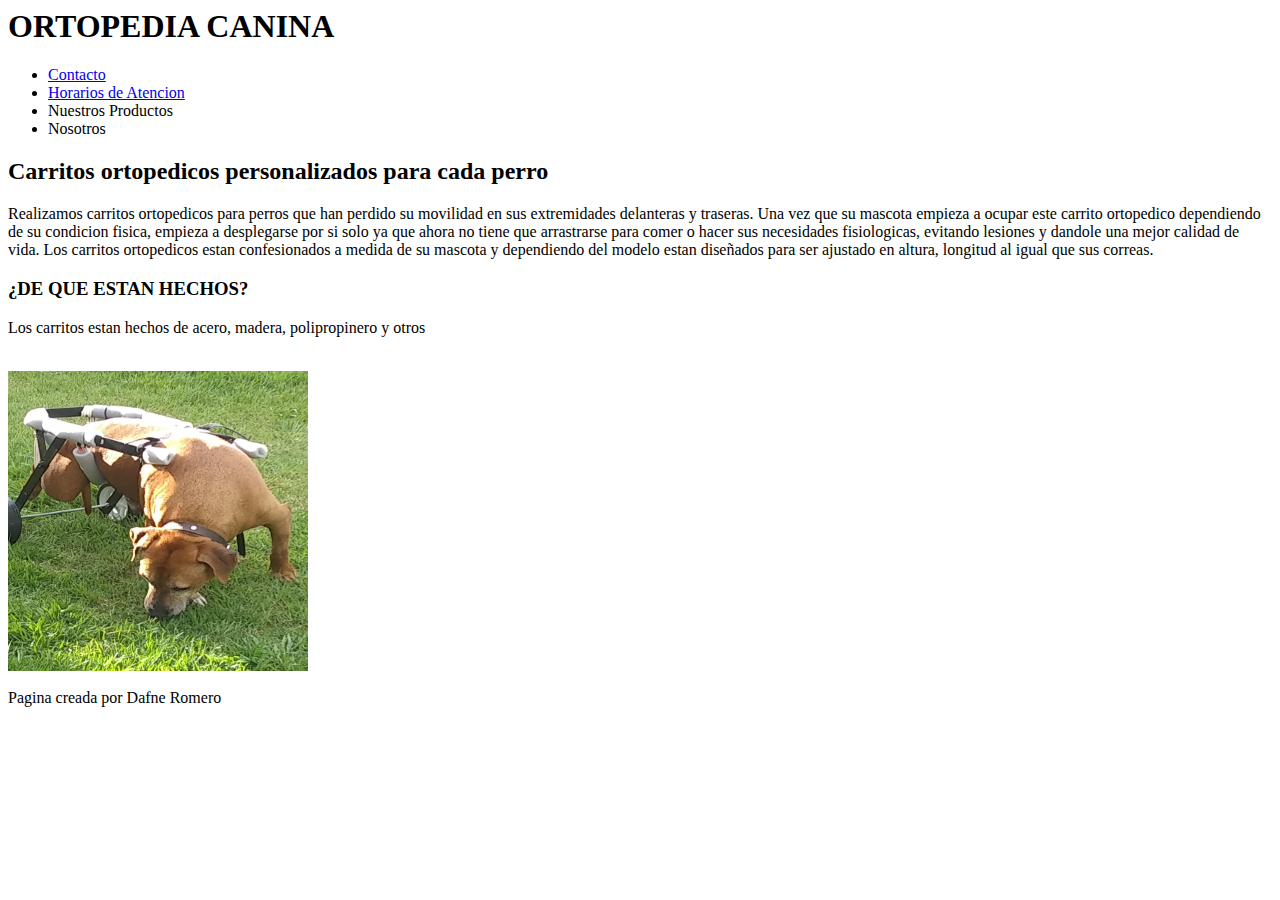
<file: Tareas AAPV/index.html>
<doctype html>
    <html>
    <head>
        <title>ORTOPEDIA CANINA</title>
    </head>
        <body>
         <header>
            <h1>ORTOPEDIA CANINA</h1>
            <nav>
            <ul>
                <li>
                    <a href="contacto.html">Contacto</a>
                </li>
                <li>
                   <a href="horariosdeatencion.html">Horarios de Atencion</a>
                </li>
                <li>Nuestros Productos</li>
                <li>Nosotros</li>
            </ul>
            </nav>
        </header> 
        <main>
            <section>
                <H2>Carritos ortopedicos personalizados para cada perro</H2>
            
            <p>Realizamos carritos ortopedicos para perros que han perdido su movilidad en sus extremidades delanteras y traseras.
                Una vez que su mascota empieza a ocupar este carrito ortopedico dependiendo de su condicion fisica, empieza a desplegarse
                por si solo ya que ahora no tiene que arrastrarse para comer o hacer sus necesidades fisiologicas, evitando lesiones y dandole 
                una mejor calidad de vida. Los carritos ortopedicos estan confesionados a medida de su mascota y dependiendo del modelo estan
                diseñados para ser ajustado en altura, longitud al igual que sus correas.
            
            </p>
            <h3>¿DE QUE ESTAN HECHOS?</h3> 
            <p>Los carritos estan hechos de acero, madera, polipropinero y otros </p> 

            </section>
        </main>
            <br>
            <img src="carrito.jpg.jpeg" alt="carrito ortopedico" width="300" height="300">
            <br>
            <br>
        <fooder>Pagina creada por Dafne Romero</fooder>      

        </body>

    </html>
</file>
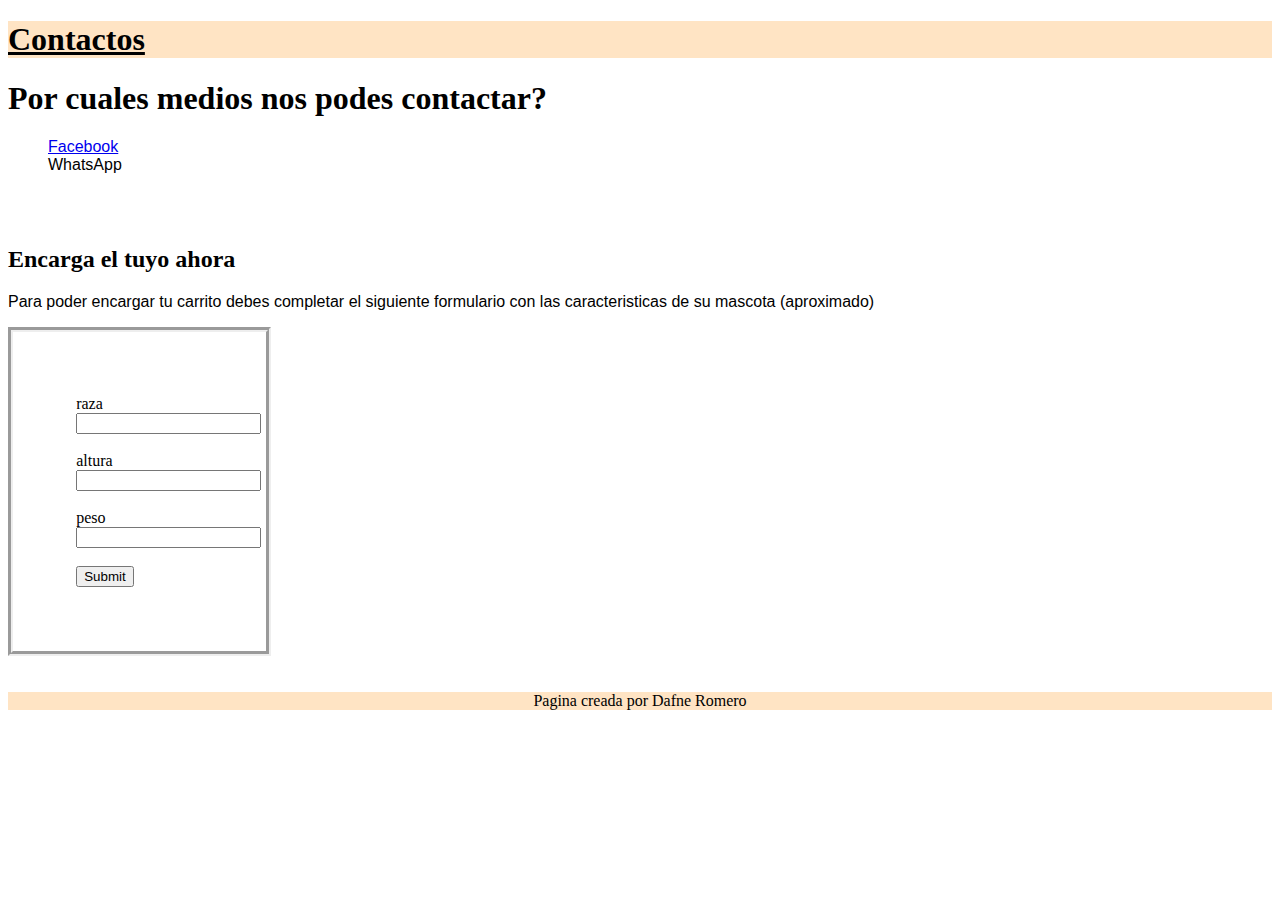
<file: Tareas AAPV Semana 2/contacto.html>
<!DOCTYPE html>
<html lang="en">
<head>
    
    <title>Ortopedia Canina</title>
    
</head>
<body>
    <header>
        <h1><u>Contactos</u></h1>
        <link rel="stylesheet" href="style.css">

    </header>
    <main>
        <h1>Por cuales medios nos podes contactar?</h1>

        <ul>
            <li><a href="https://www.facebook.com/Ortopedia-Canina-102226454453338">Facebook</a></li>
            <li>WhatsApp</li>
        </ul>
        <br>
        <br>
        <h2>Encarga el tuyo ahora</h2>
        <p>Para poder encargar tu carrito debes completar el siguiente formulario con las caracteristicas de su mascota (aproximado)</p>
        <form class="bordes" >
            <label form="">raza</label>
            <input type="text">
            <br>
            <br>
            <label form="">altura</label>
            <input type="number">
            <br>
            <br>
            <label form="">peso</label>
            <input type="number">
            <br>
            <br>
            <input type="submit">
        </form>
    </main>
    <br>
    <br>
    <footer>Pagina creada por Dafne Romero</footer>
</body>
</html>
</file>
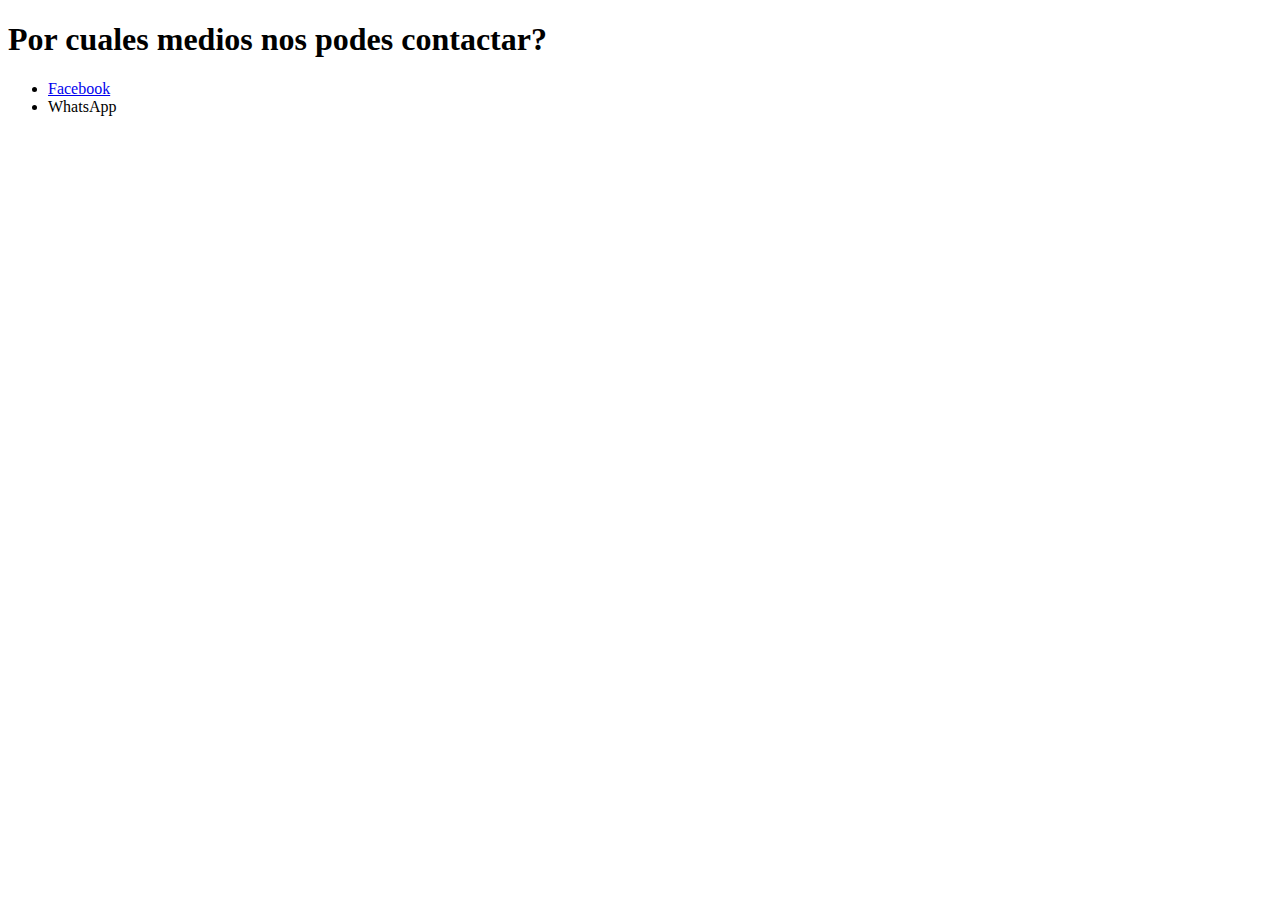
<file: Tareas AAPV/contacto.html>
<!DOCTYPE html>
<html lang="en">
<head>
    
    <title>Ortopedia Canina</title>
</head>
<body>
    <header>
        <h1>Por cuales medios nos podes contactar?</h1>

        <ul>
            <li><a href="https://www.facebook.com/Ortopedia-Canina-102226454453338">Facebook</a></li>
            <li>WhatsApp</li>
        </ul>
    </header>
    
</body>
</html>
</file>
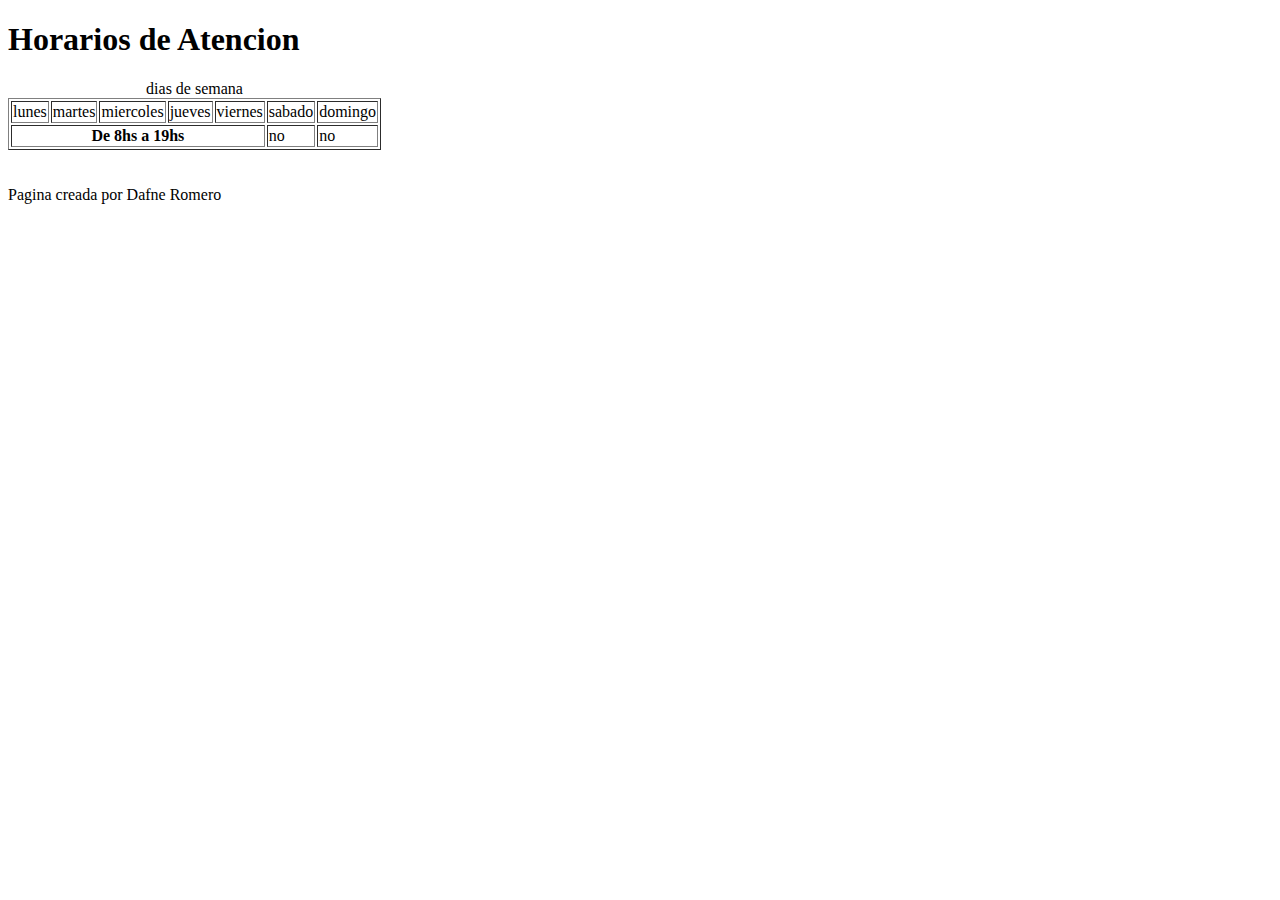
<file: Tareas AAPV/horariosdeatencion.html>
<!DOCTYPE html>
<html lang="en">
<head>
    
    <title>Carritos Ortopedicos</title>
</head>
<body>
    <header>
        <h1>Horarios de Atencion</h1>
    </header>
   <table border="1">
    <caption>dias de semana</caption>
    <tr>
       
        <td>lunes</td>
        <td>martes</td>
        <td>miercoles</td>
        <td>jueves</td>
        <td>viernes</td>
        <td>sabado</td>
        <td>domingo</td>
    </tr>
    <tr>
        
        <th colspan="5">De 8hs a 19hs</th>
        <td>no</td>
        <td>no</td>
    </tr>
   </table>
 
   <br>
   <br>
   <fooder>Pagina creada por Dafne Romero</fooder>
</body>
</html>
</file>
<file: Tareas AAPV Semana 2/style.css>
.titulo {
    color:brown;
    font-family:'Franklin Gothic Medium', 'Arial Narrow', Arial, sans-serif;
    font-size:xx-large;
    text-align: center;
}
p {
    font-family:'Franklin Gothic Medium', 'Arial Narrow', Arial, sans-serif;
}
.subtitulos {
    font-family:'Franklin Gothic Medium', 'Arial Narrow', Arial, sans-serif;
    color:saddlebrown;
}
li {
    font-family:'Franklin Gothic Medium', 'Arial Narrow', Arial, sans-serif;
}

b {
    color:chocolate;
    font-size: x-large;
}
header {
    background-color:bisque;
    width: 100%;
    height: 13%;
    
}
footer {
    background-color:bisque;
    width: 100%;
    height: 5%;
    text-align: center;
}
ul {
    list-style: none;
}
.lista {
    display:flex;
    justify-content: space-between;
    width: 30%;
    height: 10%;
}
.bordes {
    border-style: groove;
    border-width: 5px;
    padding: 5%;
    width: 10%;

}
.main-container {
    display: flex;
    flex-direction: row;
    flex-wrap: wrap;
}
.card {
    background-color: aquamarine;
    margin: 5px;
}
</file>
